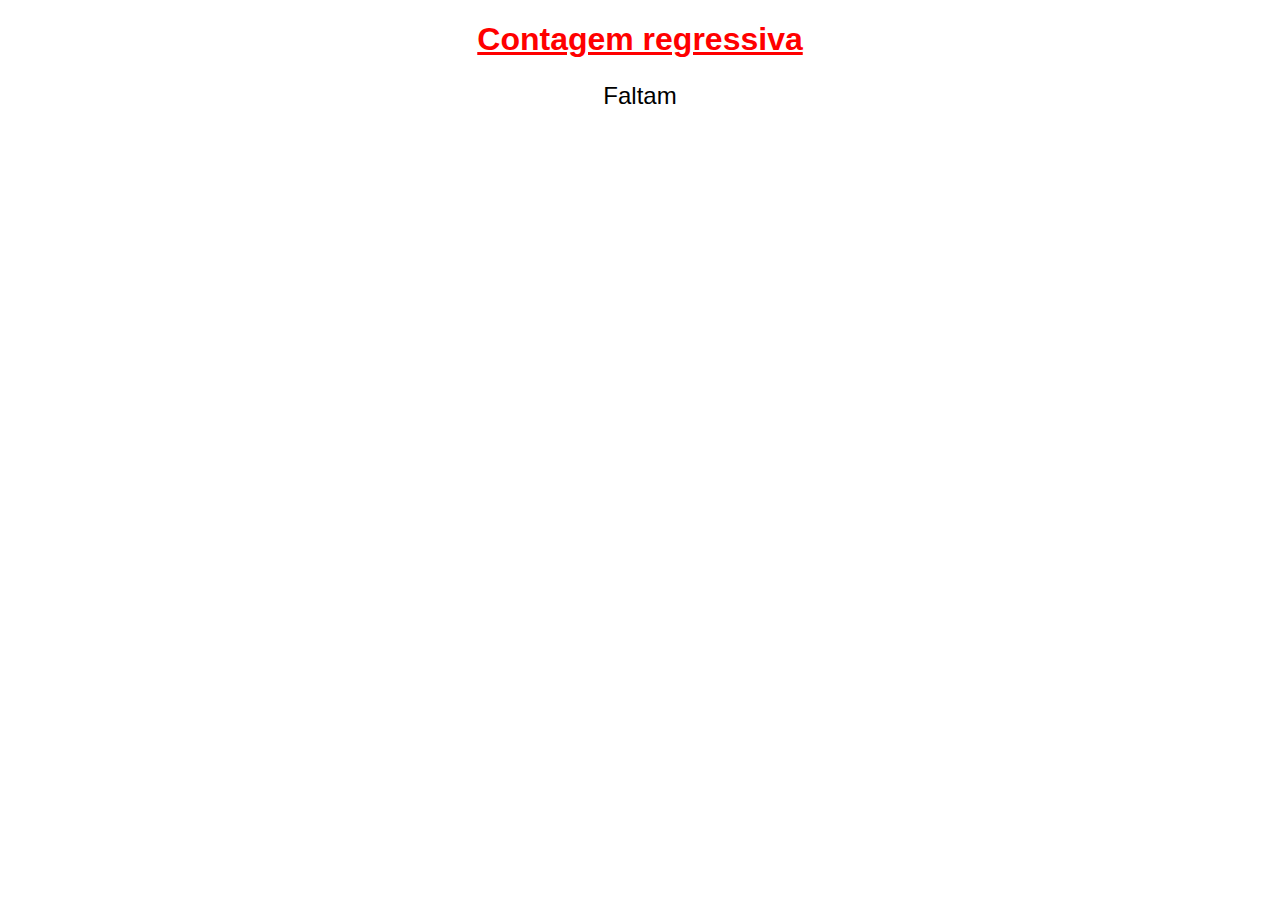
<file: modulo5/index.html>
<!DOCTYPE html>
<html lang="en">
<head>
    <meta charset="UTF-8">
    <meta name="viewport" content="width=device-width, initial-scale=1.0">
    <title>Contagem regressiva</title>
    <style>
        body {
            font-family:'Segoe UI', Tahoma, Geneva, Verdana, sans-serif;
            text-align: center;
        }
        
        h1 {
            color: red;
            text-decoration: underline;
        }

        #temporizador, p {
            font-size: 1.5em;
        }
    </style>
</head>
<body>
    <h1>Contagem regressiva</h1>
    <p>Faltam</p>
    <div id="temporizador">
        <div id="dias"></div>
        <div id="horas"></div>
        <div id="minutos"></div>
        <div id="segundos"></div>
    </div>
    <script src="./temporizadores.js"></script>
</body>
</html>
</file>
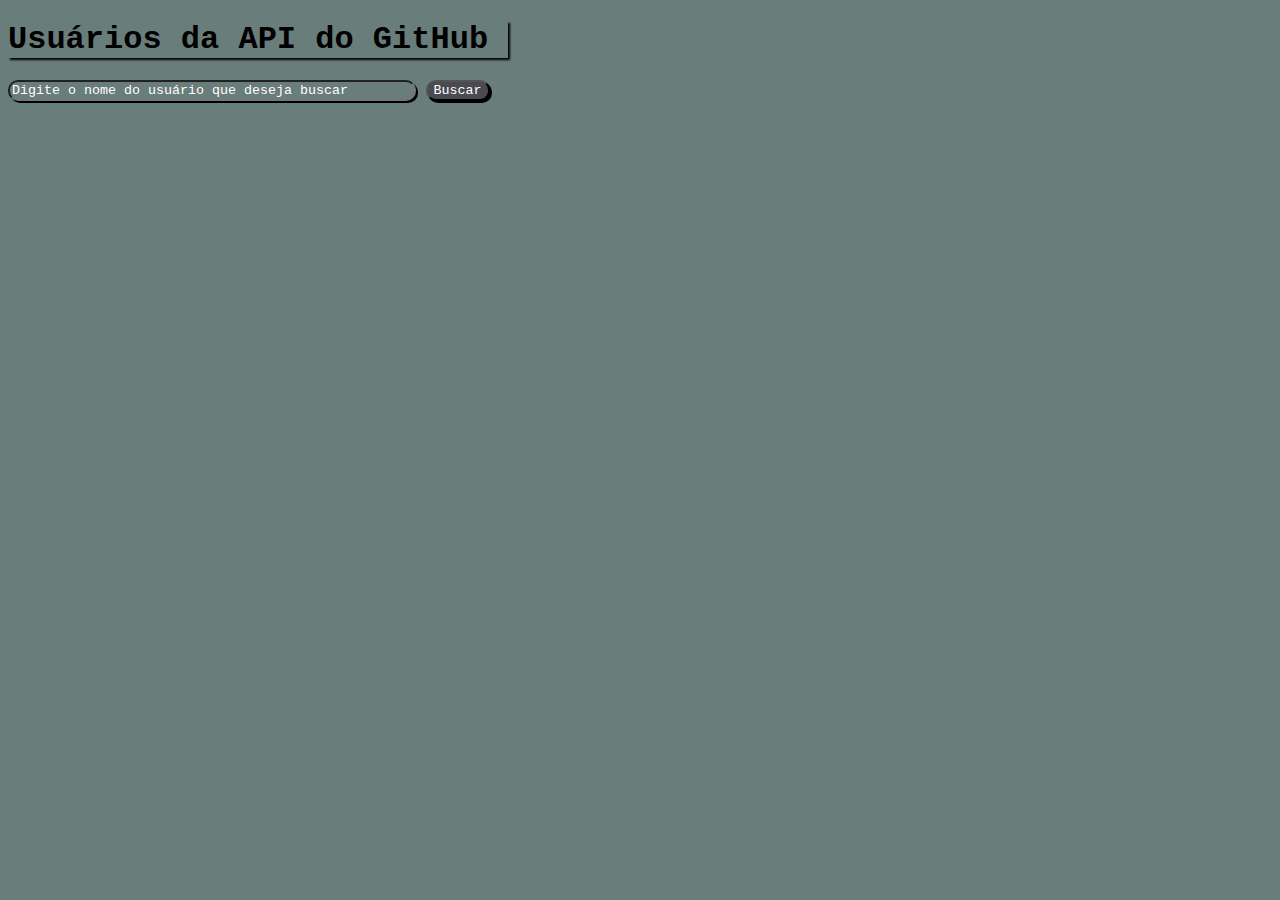
<file: exerciciosFinais/exercicio1/index.html>
<!DOCTYPE html>
<html lang="en">
<head>
    <meta charset="UTF-8">
    <meta name="viewport" content="width=device-width, initial-scale=1.0">
    <link rel="stylesheet" href="style.css">
    <title>Usuários da API do GitHub</title>
    
</head>
<body>
    <header>
        <h1>Usuários da API do GitHub</h1>
    </header>
    <main>
        <div id="busca">
            <input type="text" name="" id="campoBusca" placeholder="Digite o nome do usuário que deseja buscar">
            <button id="buscar">Buscar</button>
        </div>
        <div id="resultado">
            <ul id="listaUsuarios"></ul>
        </div>
    </main>
    <script src="index.js"></script>
</body>
</html>
</file>
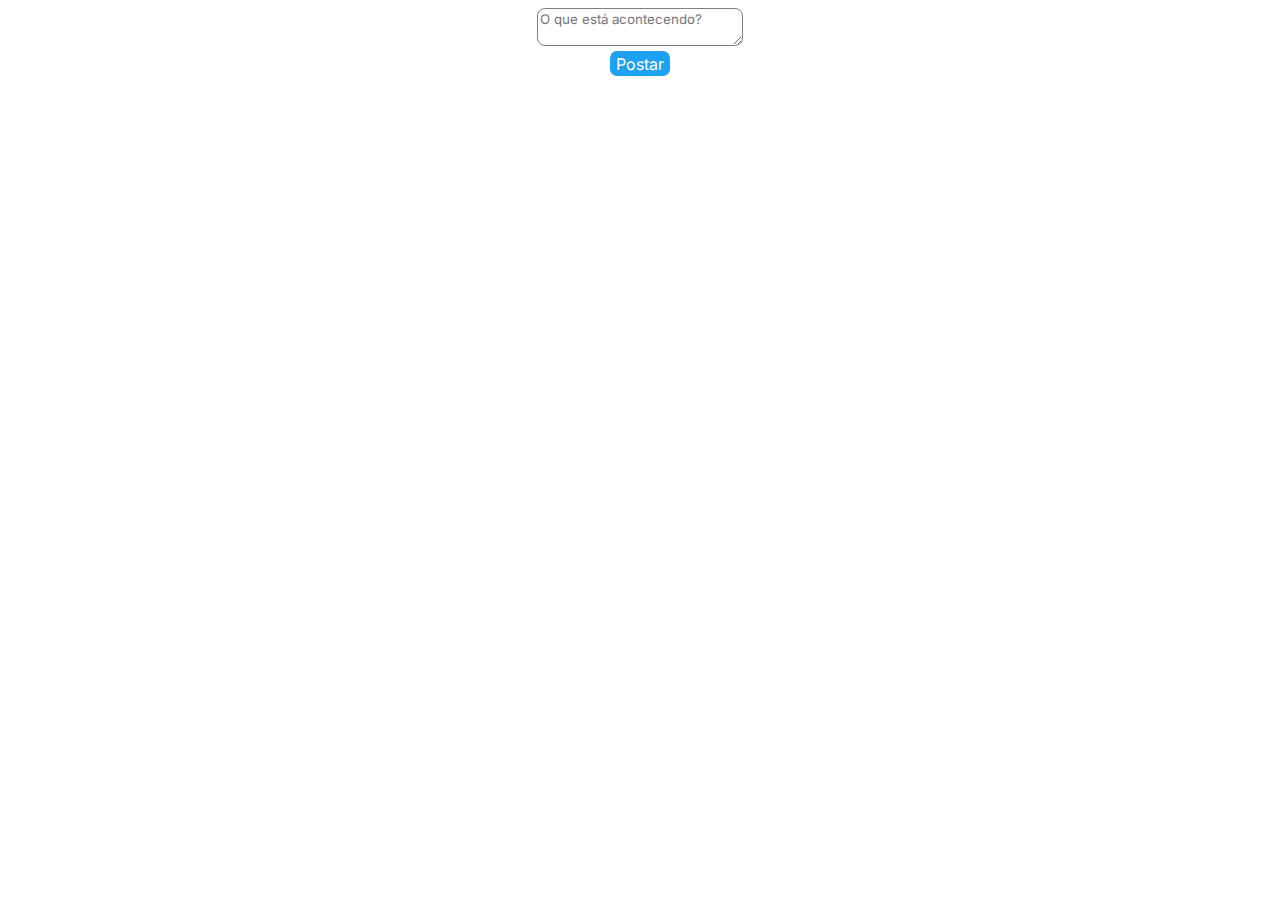
<file: exerciciosFinais/exercicio2/index.html>
<!DOCTYPE html>
<html lang="en">
<head>
    <meta charset="UTF-8">
    <link rel="stylesheet" href="style.css">
    <link href="https://fonts.googleapis.com/css2?family=Inter:wght@400;700&display=swap" rel="stylesheet">
    <meta name="viewport" content="width=device-width, initial-scale=1.0">
    <title>Twitter</title>
</head>
<body>
    <div id="areaFormulario">
        <textarea id="textArea" placeholder="O que está acontecendo?" maxlength="280"></textarea>
        <button id="botaoPostar">Postar</button>
    </div>
    <div>
        <ul id="postagens"></ul>
    </div>
    <script src="index.js"></script>
</body>
</html>
</file>
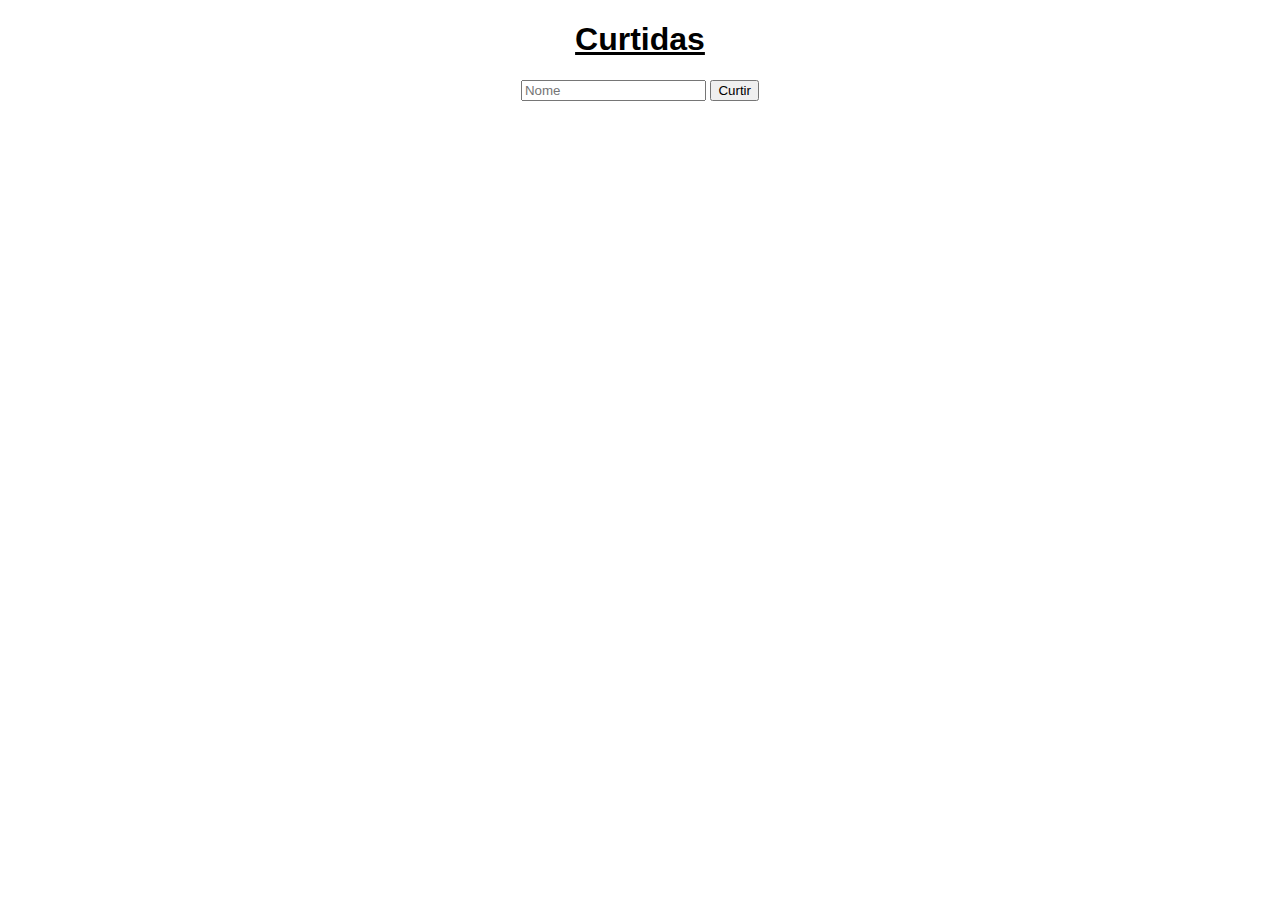
<file: modulo6/eventos/exercicio1/index.html>
<!DOCTYPE html>
<html lang="en">
<head>
    <meta charset="UTF-8">
    <meta name="viewport" content="width=device-width, initial-scale=1.0">
    <link rel="stylesheet" href="style.css">
    <title>Curtidas</title>
</head>
<body>
    <header>
        <h1>Curtidas</h1>
    </header>
    <section>
        <input type="text" id="campoNome" placeholder="Nome">
        <button id="botaoCurtir">Curtir</button>
        <p id="nomes"></p>
    </section>
    <script src="index.js"></script>
</body>
</html>
</file>
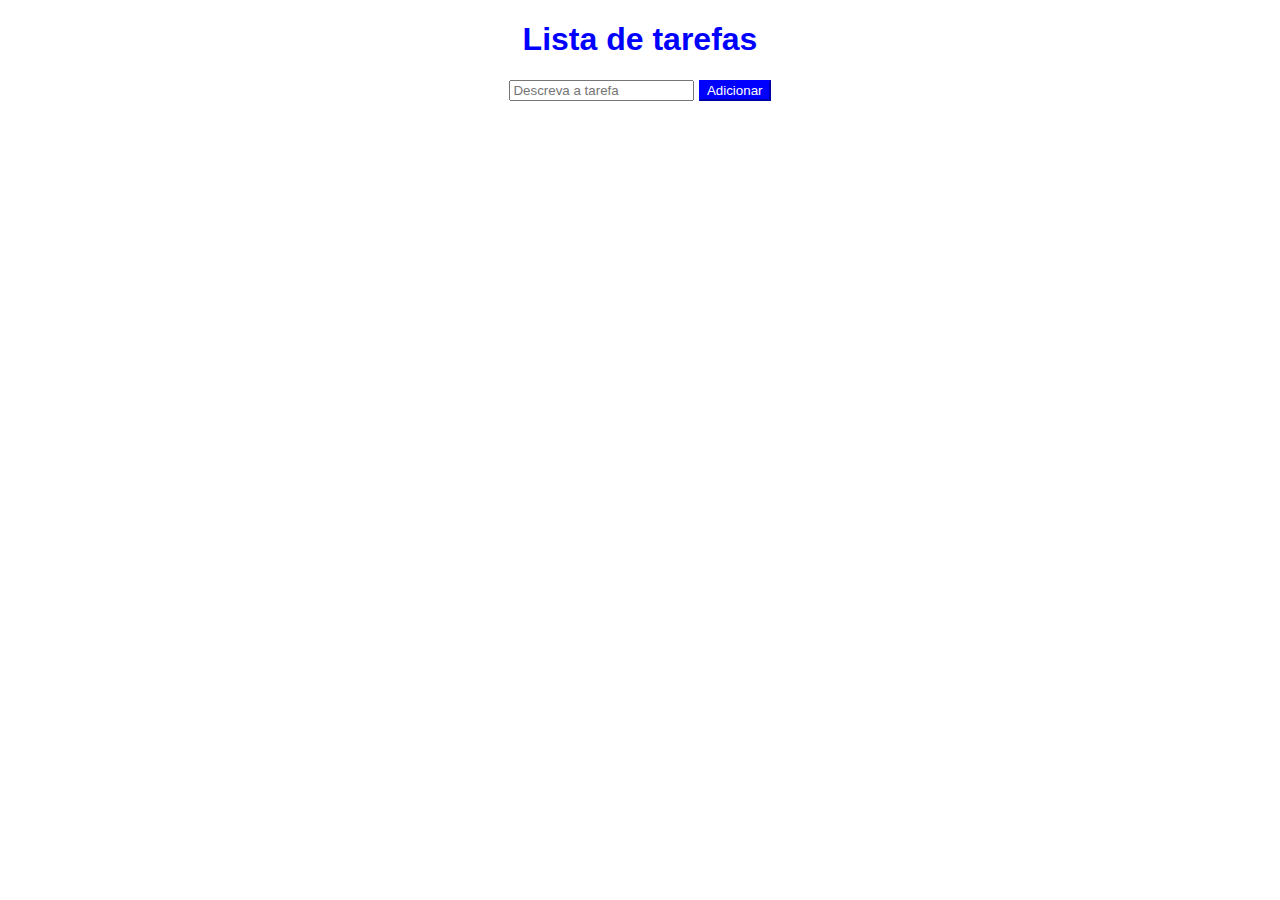
<file: modulo6/eventos/exercicio2/index.html>
<!DOCTYPE html>
<html lang="en">
<head>
    <meta charset="UTF-8">
    <meta name="viewport" content="width=device-width, initial-scale=1.0">
    <link rel="stylesheet" href="style.css">
    <title>Lista de tarefas</title>
</head>
<body>
    <header>
        <h1>Lista de tarefas</h1>
    </header>
    <main>
        <div id="campoTarefa">
            <input type="text" id="descTarefa" placeholder="Descreva a tarefa">
            <button id="botaoAdd">Adicionar</button>
            <p id="aviso"></p>
        </div>
        <section id="areaTarefas">
            <ul id="lista"></ul>
        </section>
    </main>
    <script src="index.js"></script>
</body>
</html>
</file>
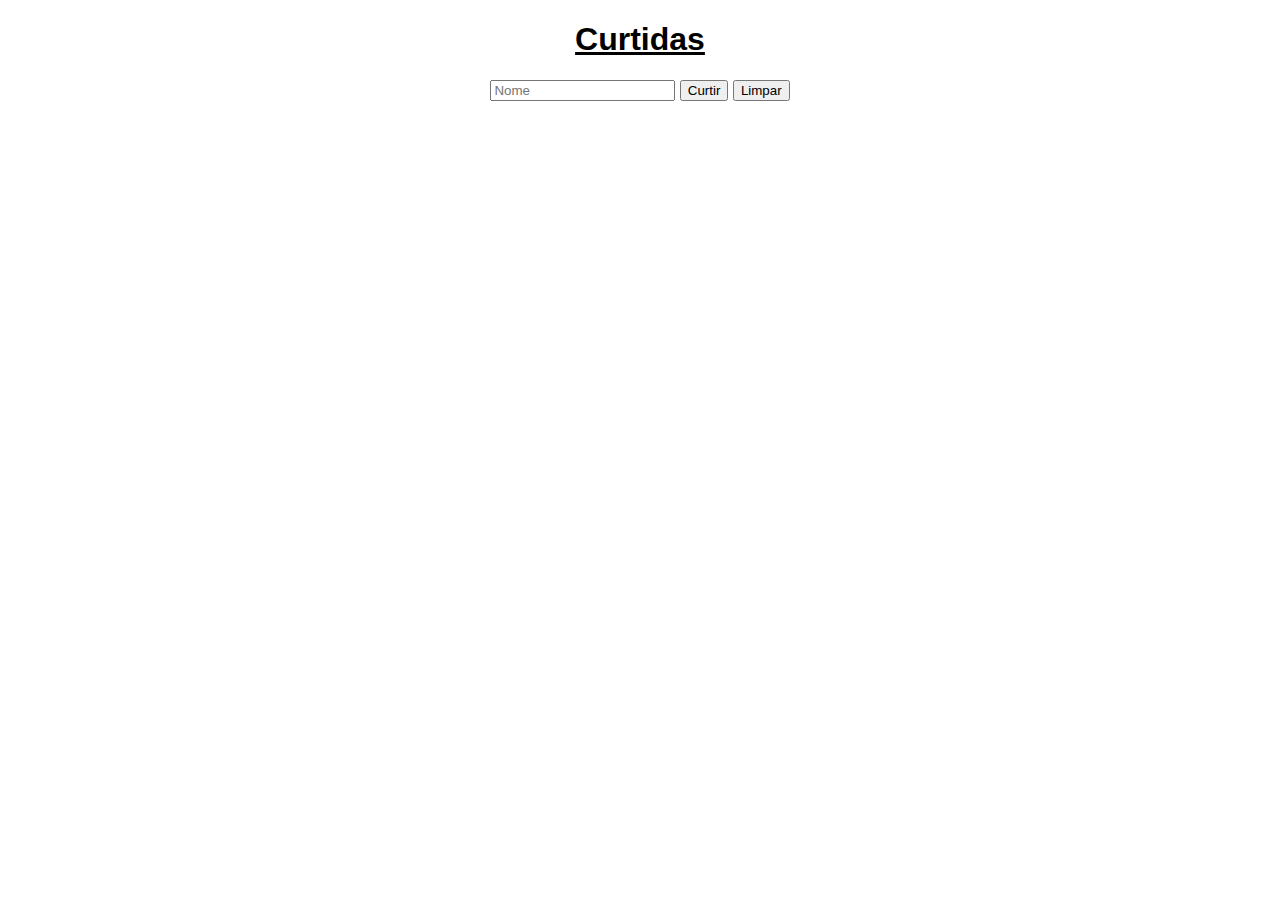
<file: modulo7/eventos/exercicio1/index.html>
<!DOCTYPE html>
<html lang="en">
<head>
    <meta charset="UTF-8">
    <meta name="viewport" content="width=device-width, initial-scale=1.0">
    <link rel="stylesheet" href="style.css">
    <title>Curtidas</title>
</head>
<body>
    <header>
        <h1>Curtidas</h1>
    </header>
    <section>
        <input type="text" id="campoNome" placeholder="Nome">
        <button id="botaoCurtir">Curtir</button>
        <button id="botaoLimpar">Limpar</button>
        <p id="nomes"></p>
    </section>
    <script src="index.js"></script>
</body>
</html>
</file>
<file: exerciciosFinais/exercicio1/style.css>
* {
    font-family: 'Courier New', Courier, monospace;
    background-color: #697D7B;
}

h1 {
    font-weight: bolder;
    box-shadow: 2px 2px 2px 0px black;
    width: 500px;
}

#campoBusca {
    width: 400px;
    border-radius: 10px;
    box-shadow: 2px 2px black;
    color: white;
}

#campoBusca::placeholder {
    color: white;
}
#buscar {
    background-color: #4B4952;
    color: white;
    border-radius: 10px;
    box-shadow: 2px 2px black;
}

#resultado {
    color: white;
    font-weight: bold;
}

ul {
    list-style-type: circle;
}
</file>
<file: exerciciosFinais/exercicio2/style.css>
* {
    font-family: 'Inter', sans-serif;
  }

body {
    display: flex;
    flex-direction: column;
    justify-content: center;
    align-items: center;

}

/*div formularioArea*/
#areaFormulario {
    min-height: 100%;
    display:flex;
    flex-direction: column;
    justify-content: space-between;
    align-items: center;
}

#textArea {
    border-radius: 8px;
    box-shadow: none;
    border: 1px solid grey;
    width: 200px;
    display: inline-block;
    outline: none;
}

#botaoPostar {
    all: unset;
    background-color: #1DA1F2;
    color: white;
    border-color: #1DA1F2;
    box-shadow: none;
    border-radius: 7px;
    width: 60px;
    height: 25px;
    text-align: center;
    margin: 5px;
}

ul {
    align-self: center;
    justify-content: center;
    margin-left: 10%;
}

li {
    list-style-type: none;
    border-color: 1px solid gray;
    max-width: 80%;
    min-width: 70%;
    margin-top: 10px;
    margin-bottom: 10px;
}

#divPost {
    width: 80%;
    align-items: center;
}

#botaoPostar:hover {
    background-color: #167AB8;
}

.cabecalho {
    display: flex;
    flex-direction: row;
}

.avatar {
    height: 50px;
    width: 50px;
}

.corpo {
    display: flex;
    flex-direction: column;
    width: 100%;
    height: 100%;
    max-width: 500px;
}

.texto {
    max-width: 100%;
    white-space: normal;
    overflow-wrap: break-word;
    word-wrap: break-word;
}

.imgGato {
    width: 350px;
    height: 350px;
}

.rodape {
    display: flex;
    flex-direction: row;
    align-items: center;
    justify-content: space-between;
}

.data {
    color: gray;
    font-size: 12px;
}

.curtir {
    height: 20px;
    width: 100%;
    background-color: red;
    color: white;
    border: none;
    border-radius: 10px;
}

.curtir:hover {
    background-color: darkred;
}
</file>
<file: modulo6/eventos/exercicio1/style.css>
* {
    font-family: Arial, Helvetica, sans-serif;
}

h1 {
    text-align: center;
    text-decoration: underline;
}

section {
    text-align: center;
}
</file>
<file: modulo6/eventos/exercicio2/style.css>
* {
    font-family: 'Trebuchet MS', 'Lucida Sans Unicode', 'Lucida Grande', 'Lucida Sans', Arial, sans-serif;
}

h1 {
    color: blue;
    text-align: center;
}

#campoTarefa {
    text-align: center;
}

#botaoAdd {
    background-color: blue;
    color: white;
    border-color: blue;
}

#botaoAdd:hover {
    background-color: lightblue;
    color: black;
    border-color: lightblue;
}
ul {
    list-style-type: none;
    display: flex;
    flex-direction: column;
    align-content: center;
}
</file>
<file: modulo7/eventos/exercicio1/style.css>
* {
    font-family: Arial, Helvetica, sans-serif;
}

h1 {
    text-align: center;
    text-decoration: underline;
}

section {
    text-align: center;
}
</file>
